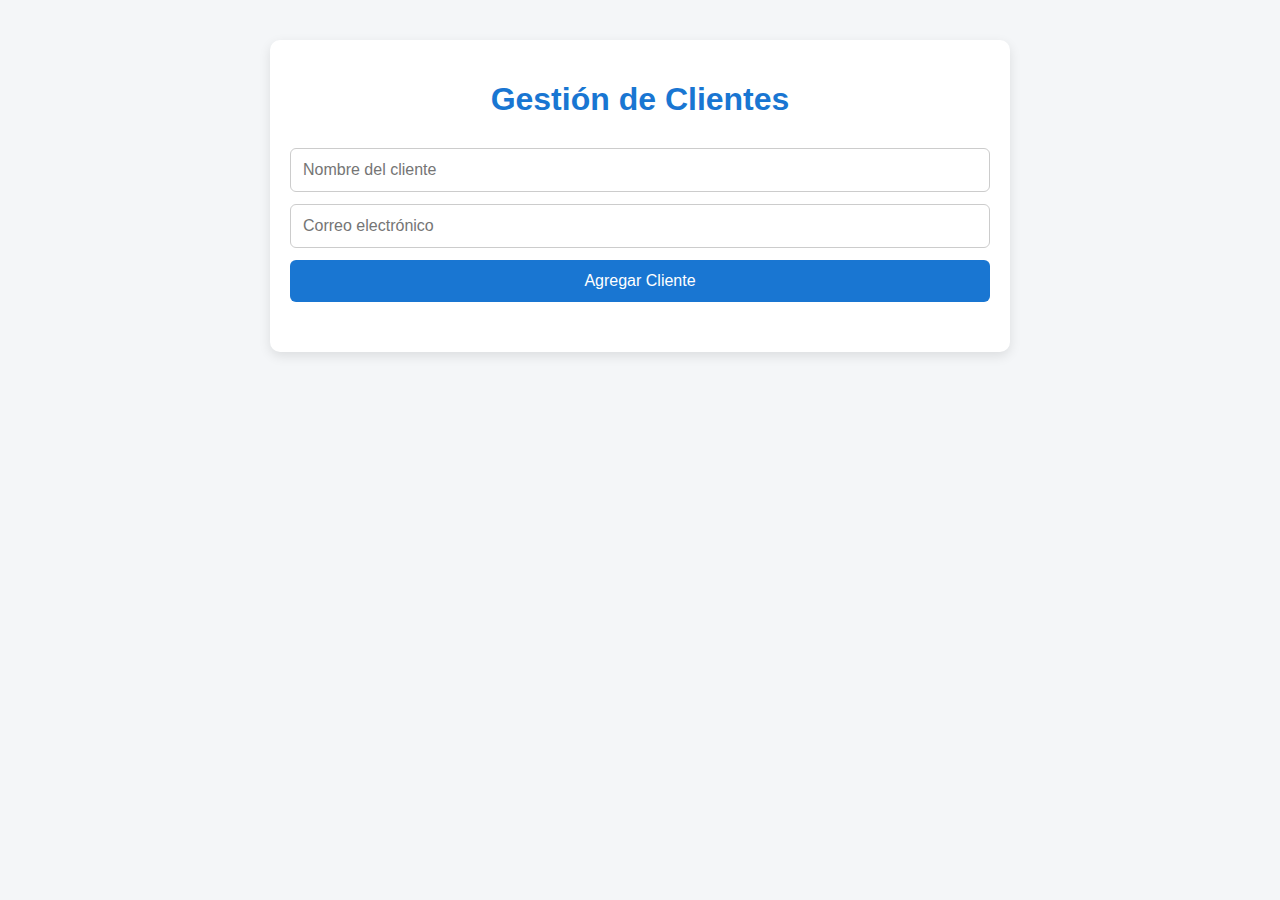
<file: fronted/index.html>
<!DOCTYPE html>
<html lang="es">
<head>
  <meta name="viewport" content="width=device-width, initial-scale=1.0">
  <meta>
  <title>Gestión de Clientes</title>
  <link rel="stylesheet" href="styles.css">
</head>
<body>
  <main class="contenedor">
    <h1>Gestión de Clientes</h1>

    <!-- FORMULARIO PARA AGREGAR CLIENTE -->
    <section class="formulario">
      <form id="clienteForm">
        <input type="text" id="nombre_cliente" placeholder="Nombre del cliente" required />
        <input type="email" id="correo_cliente" placeholder="Correo electrónico" required />
        <button type="submit">Agregar Cliente</button>
      </form>
    </section>

    <!-- SECCIÓN QUE MUESTRA TODOS LOS CLIENTES -->
    <section id="clientes" class="lista-clientes">
      <!-- Cada cliente se renderiza desde JS -->
    </section>
  </main>

  <script src="app.js"></script>
</body>
</html>
</file>
<file: fronted/styles.css>
body {
  margin: 0;
  font-family: 'Segoe UI', sans-serif;
  background-color: #f4f6f8;
}

main.contenedor {
  max-width: 700px;
  margin: 40px auto;
  padding: 20px;
  background-color: #ffffff;
  box-shadow: 0 4px 12px rgba(0,0,0,0.1);
  border-radius: 10px;
}

h1 {
  text-align: center;
  color: #1976d2;
  margin-bottom: 30px;
}

.formulario form {
  display: flex;
  flex-direction: column;
  gap: 12px;
}

input {
  padding: 12px;
  border: 1px solid #ccc;
  border-radius: 6px;
  font-size: 1rem;
}

button {
  padding: 12px;
  background-color: #1976d2;
  color: white;
  border: none;
  border-radius: 6px;
  font-size: 1rem;
  cursor: pointer;
  transition: background 0.3s;
}

button:hover {
  background-color: #135ba1;
}

.lista-clientes {
  margin-top: 30px;
}

.lista-clientes .cliente {
  background-color: #fefefe;
  padding: 16px;
  margin-bottom: 15px;
  border-radius: 8px;
  box-shadow: 0 2px 6px rgba(0,0,0,0.05);
}

.cliente strong {
  display: block;
  font-size: 1.1rem;
  margin-bottom: 4px;
}

.cliente span {
  color: #c05959;
}

.acciones {
  margin-top: 10px;
}

.acciones button {
  margin-right: 10px;
  padding: 8px 12px;
  font-size: 0.9rem;
}

button.delete {
  background-color: #d32f2f;
}

button.delete:hover {
  background-color: #a30000;
}
</file>
